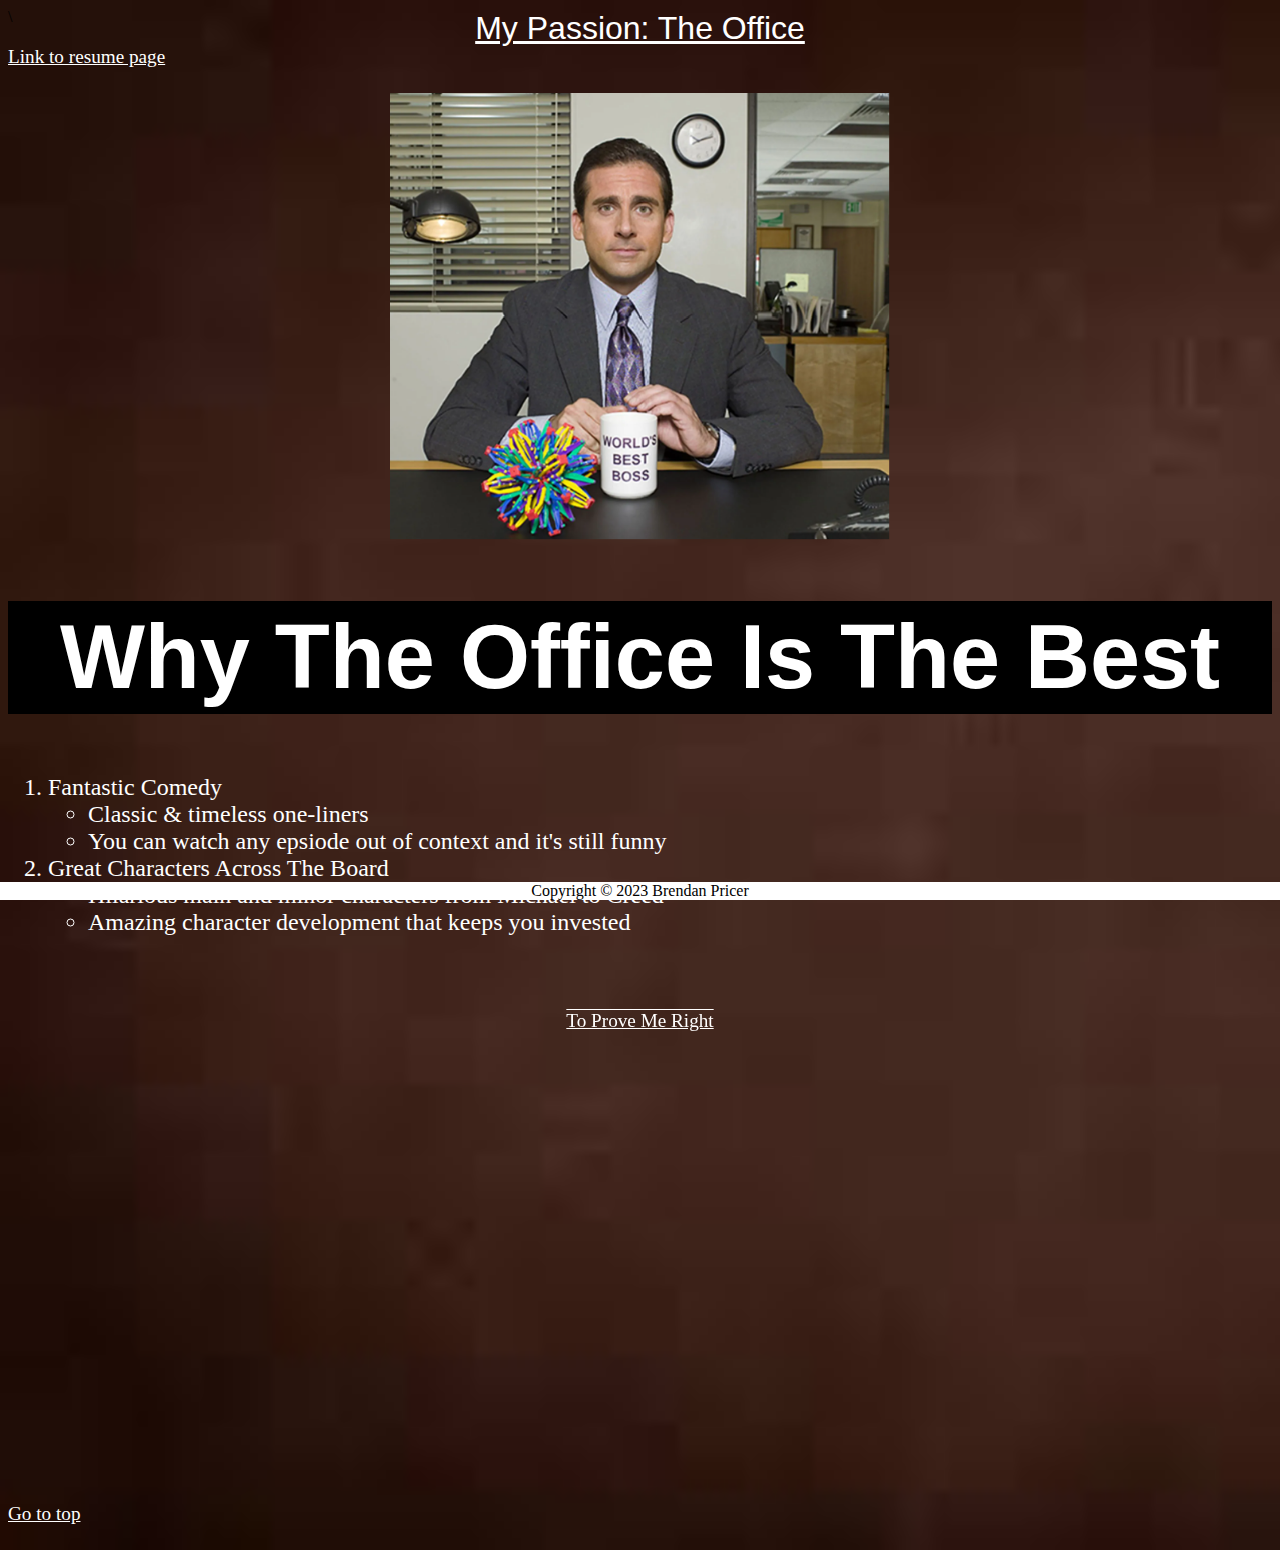
<file: final.html.html>
<!DOCTYPE html>
<html lang="en">
<head>
    <meta charset="UTF-8">
    <meta name="viewport" content="width=device-width, initial-scale=1.0">
    <title>The Office</title>\
    <link rel="stylesheet" href="css/scratchstyles.css"
</head>
<body>
    <a target="_blank" id="go-to-top" href="index.html">Link to resume page</a>

    <!--Can divide the page into sections. Need to cut and past code into sections-->
    <div class="header">My Passion: The Office</div>
    <div class="footer">Copyright &#169 2023 Brendan Pricer</div>
    <div class="mainstuff">To Prove Me Right</div>
    


    <img class="mainpic" width=500px id="top"  src="assets/img/the office 2.png" alt="The Office Picture" width="100%">


    <h1>Why The Office Is The Best</h1>
    <ol>
        <li>Fantastic Comedy
            <ul>
                <li>Classic & timeless one-liners</li>
                <li>You can watch any epsiode out of context and it's still funny</li>
            </ul>
        </li>
        <li>Great Characters Across The Board
            <ul>
                <li>Hilarious main and minor characters from Michael to Creed</li>
                <li>Amazing character development that keeps you invested</li>
            </ul>
        </li>
    </ol>
    <br><br><br><br><br><br>


    <!--Alt Z wraps text-->
    <iframe class="mainpic"  width="560" height="315" src="https://www.youtube.com/embed/jaXoWVZN2lc?si=3XX6T-uxkJ95Zro_" title="YouTube video player" frameborder="0" allow="accelerometer; autoplay; clipboard-write; encrypted-media; gyroscope; picture-in-picture; web-share" allowfullscreen></iframe>
    <br>
    <br>
    <div class='tableauPlaceholder tableau-container' id='viz1703109971840' style='position: relative'><noscript><a href='#'><img alt='Surveillance System ' src='https:&#47;&#47;public.tableau.com&#47;static&#47;images&#47;Dw&#47;DwightSchrutesSurveillanceSystem&#47;SurveillanceSystem&#47;1_rss.png' style='border: none' /></a></noscript><object class='tableauViz'  style='display:none;'><param name='host_url' value='https%3A%2F%2Fpublic.tableau.com%2F' /> <param name='embed_code_version' value='3' /> <param name='site_root' value='' /><param name='name' value='DwightSchrutesSurveillanceSystem&#47;SurveillanceSystem' /><param name='tabs' value='no' /><param name='toolbar' value='yes' /><param name='static_image' value='https:&#47;&#47;public.tableau.com&#47;static&#47;images&#47;Dw&#47;DwightSchrutesSurveillanceSystem&#47;SurveillanceSystem&#47;1.png' /> <param name='animate_transition' value='yes' /><param name='display_static_image' value='yes' /><param name='display_spinner' value='yes' /><param name='display_overlay' value='yes' /><param name='display_count' value='yes' /><param name='language' value='en-US' /></object></div>                <script type='text/javascript'>                    var divElement = document.getElementById('viz1703109971840');                    var vizElement = divElement.getElementsByTagName('object')[0];                    vizElement.style.width='1150px';vizElement.style.height='2477px';                    var scriptElement = document.createElement('script');                    scriptElement.src = 'https://public.tableau.com/javascripts/api/viz_v1.js';                    vizElement.parentNode.insertBefore(scriptElement, vizElement);                </script>
    <!--on page anchor-->
    
    <br><br><br><br>
    <a href="#Top" id="go-to-top">Go to top</a>



</body>
</html>
</file>
<file: css/scratchstyles.css>
body{
    background-image: url([data-uri]);
    background-repeat: no-repeat;
    background-size: cover;
}
.tableaustyle{
    display: block;
    margin: auto;
}

li{
    color: white;
    font-size: large;
}

h1{
    background-color: black;
    font-family:'Gill Sans', 'Gill Sans MT', Calibri, 'Trebuchet MS', sans-serif;
    color: white;
    font-size: 90px;
    padding: 5px;
    text-align: center;
}

.header{
    position: absolute;
    top: 10px;
    left: 50%;
    transform: translateX(-50%);
    width: 100%;
    color: white;
    font-size: xx-large;
    text-align: center;
    font-family: 'Segoe UI', Tahoma, Geneva, Verdana, sans-serif;
    text-decoration: underline;
}
.footer {
    display: flex;
    justify-content: center; /* Center content horizontally */
    align-items: center; /* Center content vertically if needed */
    position: fixed;
    bottom: 0;
    left: 0;
    width: 100%;
    font-size: medium;
    color: black;
    background-color: white;
}

.mainstuff {
    position: absolute;
    top: 1010px;
    color: white;
    display: block;
    font-size: larger;
    text-decoration: overline underline;
    text-align: center; /* Centers text horizontally */
    left: 50%; /* Align the element to the middle of the container */
    transform: translateX(-50%); /* Shift it back by half of its own width */
}


.mainpic{
    display: block;
    margin-left: auto;
    margin-right: auto;
}

li{
    font-size: x-large;
}


.tableau-container {
    width: 80%; /* Adjust this to control the width */
    margin: 0 auto; /* Centers the container */
    overflow: hidden; /* Prevents horizontal overflow if necessary */
}

#go-to-top {
    color: white; /* Sets the text color to white */
    font-size: larger; /* Increases the font size */
    text-decoration: underline; /* Underlines the text */
    display: block; /* Makes the link a block-level element */
    margin-top: 20px; /* Adds some space above the link */
    margin-bottom: 25px; /* Adds some space below the link */
    text-align: left; /* Aligns the text to the left */
}
</file>
